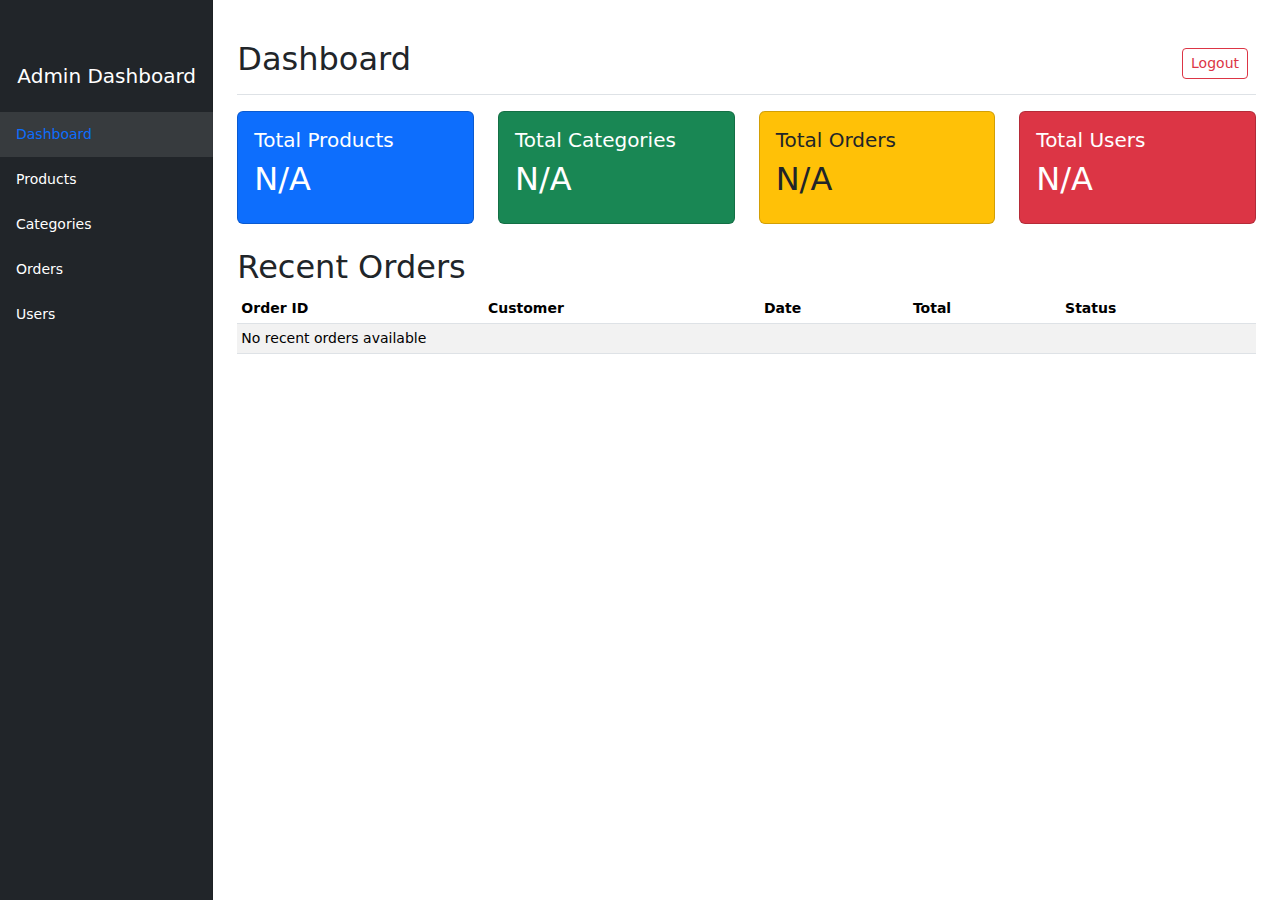
<file: MaiHuuPhuoc_21223110106/Content/admin/index.html>
<!DOCTYPE html>
<html lang="en">
<head>
    <meta charset="UTF-8">
    <meta name="viewport" content="width=device-width, initial-scale=1.0">
    <title>Admin Dashboard - E-Commerce Store</title>
    <link rel="stylesheet" href="../css/bootstrap.min.css">
    <link rel="stylesheet" href="../css/admin.css">
</head>
<body>
    <div class="container-fluid">
        <div class="row">
            <!-- Sidebar -->
            <nav id="sidebar" class="col-md-3 col-lg-2 d-md-block bg-dark sidebar collapse">
                <div class="position-sticky pt-3">
                    <div class="text-center mb-4">
                        <h5 class="text-white">Admin Dashboard</h5>
                    </div>
                    <ul class="nav flex-column">
                        <li class="nav-item">
                            <a class="nav-link active" href="index.html">
                                Dashboard
                            </a>
                        </li>
                        <li class="nav-item">
                            <a class="nav-link" href="products.html">
                                Products
                            </a>
                        </li>
                        <li class="nav-item">
                            <a class="nav-link" href="categories.html">
                                Categories
                            </a>
                        </li>
                        <li class="nav-item">
                            <a class="nav-link" href="orders.html">
                                Orders
                            </a>
                        </li>
                        <li class="nav-item">
                            <a class="nav-link" href="users.html">
                                Users
                            </a>
                        </li>
                    </ul>
                </div>
            </nav>

            <!-- Main content -->
            <main class="col-md-9 ms-sm-auto col-lg-10 px-md-4">
                <div id="accessDenied" style="display: none;">
                    <h3>Access Denied</h3>
                    <p>Only Admins can access this page.</p>
                </div>
                <div id="mainContent">
                    <div class="d-flex justify-content-between flex-wrap flex-md-nowrap align-items-center pt-3 pb-2 mb-3 border-bottom">
                        <h1 class="h2">Dashboard</h1>
                        <div class="btn-toolbar mb-2 mb-md-0">
                            <div class="btn-group me-2">
                                <button type="button" id="logoutBtn" class="btn btn-sm btn-outline-danger">Logout</button>
                            </div>
                        </div>
                    </div>

                    <div class="row">
                        <div class="col-md-3 mb-4">
                            <div class="card bg-primary text-white">
                                <div class="card-body">
                                    <h5 class="card-title">Total Products</h5>
                                    <h2 id="totalProducts">0</h2>
                                </div>
                            </div>
                        </div>
                        <div class="col-md-3 mb-4">
                            <div class="card bg-success text-white">
                                <div class="card-body">
                                    <h5 class="card-title">Total Categories</h5>
                                    <h2 id="totalCategories">0</h2>
                                </div>
                            </div>
                        </div>
                        <div class="col-md-3 mb-4">
                            <div class="card bg-warning text-dark">
                                <div class="card-body">
                                    <h5 class="card-title">Total Orders</h5>
                                    <h2 id="totalOrders">0</h2>
                                </div>
                            </div>
                        </div>
                        <div class="col-md-3 mb-4">
                            <div class="card bg-danger text-white">
                                <div class="card-body">
                                    <h5 class="card-title">Total Users</h5>
                                    <h2 id="totalUsers">0</h2>
                                </div>
                            </div>
                        </div>
                    </div>

                    <h2>Recent Orders</h2>
                    <div class="table-responsive">
                        <table class="table table-striped table-sm">
                            <thead>
                                <tr>
                                    <th>Order ID</th>
                                    <th>Customer</th>
                                    <th>Date</th>
                                    <th>Total</th>
                                    <th>Status</th>
                                </tr>
                            </thead>
                            <tbody id="recentOrders">
                                <!-- Recent orders will be loaded here -->
                            </tbody>
                        </table>
                    </div>
                </div>
            </main>
        </div>
    </div>

    <script src="../js/bootstrap.bundle.min.js"></script>
    <script src="../js/config.js"></script>
    <script src="../js/auth.js"></script>
    <script src="../js/admin/dashboard.js"></script>
</body>
</html>
</file>
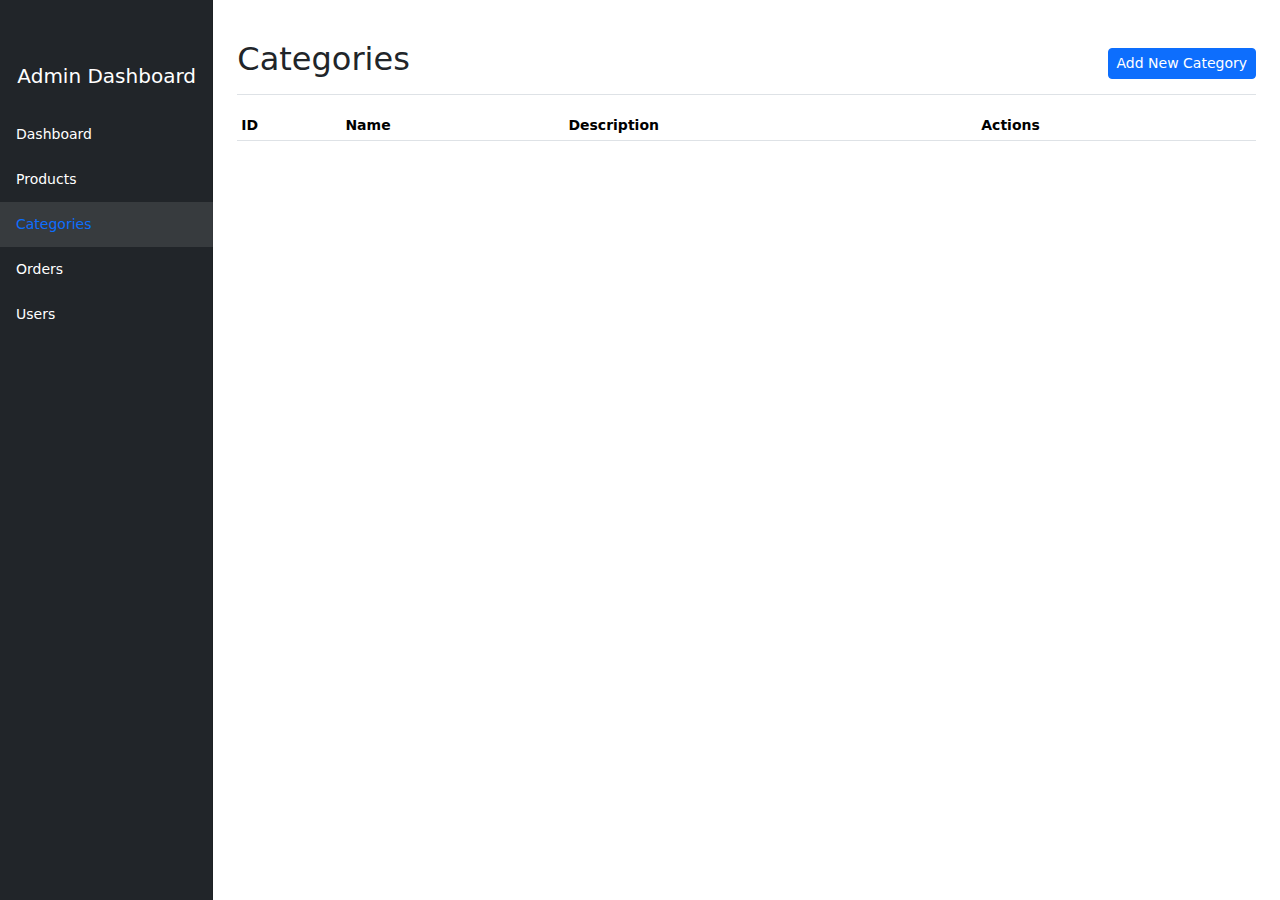
<file: MaiHuuPhuoc_21223110106/Content/admin/categories.html>
<!DOCTYPE html>
<html lang="en">
<head>
    <meta charset="UTF-8">
    <meta name="viewport" content="width=device-width, initial-scale=1.0">
    <title>Categories - Admin Dashboard</title>
    <link rel="stylesheet" href="../css/bootstrap.min.css">
    <link rel="stylesheet" href="../css/admin.css">
</head>
<body>
    <div class="container-fluid">
        <div class="row">
            <!-- Sidebar -->
            <nav id="sidebar" class="col-md-3 col-lg-2 d-md-block bg-dark sidebar collapse">
                <div class="position-sticky pt-3">
                    <div class="text-center mb-4">
                        <h5 class="text-white">Admin Dashboard</h5>
                    </div>
                    <ul class="nav flex-column">
                        <li class="nav-item">
                            <a class="nav-link" href="index.html">
                                Dashboard
                            </a>
                        </li>
                        <li class="nav-item">
                            <a class="nav-link" href="products.html">
                                Products
                            </a>
                        </li>
                        <li class="nav-item">
                            <a class="nav-link active" href="categories.html">
                                Categories
                            </a>
                        </li>
                        <li class="nav-item">
                            <a class="nav-link" href="orders.html">
                                Orders
                            </a>
                        </li>
                        <li class="nav-item">
                            <a class="nav-link" href="users.html">
                                Users
                            </a>
                        </li>
                    </ul>
                </div>
            </nav>

            <!-- Main content -->
            <main class="col-md-9 ms-sm-auto col-lg-10 px-md-4">
                <div id="accessDenied" style="display: none;">
                    <h3>Access Denied</h3>
                    <p>Only Admins can access this page.</p>
                </div>
                <div id="mainContent">
                    <div class="d-flex justify-content-between flex-wrap flex-md-nowrap align-items-center pt-3 pb-2 mb-3 border-bottom">
                        <h1 class="h2">Categories</h1>
                        <div class="btn-toolbar mb-2 mb-md-0">
                            <button type="button" class="btn btn-sm btn-primary" data-bs-toggle="modal" data-bs-target="#addCategoryModal">
                                Add New Category
                            </button>
                        </div>
                    </div>

                    <div class="table-responsive">
                        <table class="table table-striped table-sm">
                            <thead>
                                <tr>
                                    <th>ID</th>
                                    <th>Name</th>
                                    <th>Description</th>
                                    <th>Actions</th>
                                </tr>
                            </thead>
                            <tbody id="categoriesList">
                                <!-- Categories will be loaded here -->
                            </tbody>
                        </table>
                    </div>
                </div>
            </main>
        </div>
    </div>

    <!-- Add Category Modal -->
    <div class="modal fade" id="addCategoryModal" tabindex="-1" aria-labelledby="addCategoryModalLabel" aria-hidden="true">
        <div class="modal-dialog">
            <div class="modal-content">
                <div class="modal-header">
                    <h5 class="modal-title" id="addCategoryModalLabel">Add New Category</h5>
                    <button type="button" class="btn-close" data-bs-dismiss="modal" aria-label="Close"></button>
                </div>
                <div class="modal-body">
                    <form id="addCategoryForm">
                        <div class="mb-3">
                            <label for="categoryName" class="form-label">Name</label>
                            <input type="text" class="form-control" id="categoryName" required>
                        </div>
                        <div class="mb-3">
                            <label for="categoryDescription" class="form-label">Description</label>
                            <textarea class="form-control" id="categoryDescription" rows="3"></textarea>
                        </div>
                    </form>
                </div>
                <div class="modal-footer">
                    <button type="button" class="btn btn-secondary" data-bs-dismiss="modal">Close</button>
                    <button type="button" class="btn btn-primary" id="saveCategoryBtn">Save Category</button>
                </div>
            </div>
        </div>
    </div>

    <!-- Edit Category Modal -->
    <div class="modal fade" id="editCategoryModal" tabindex="-1" aria-labelledby="editCategoryModalLabel" aria-hidden="true">
        <div class="modal-dialog">
            <div class="modal-content">
                <div class="modal-header">
                    <h5 class="modal-title" id="editCategoryModalLabel">Edit Category</h5>
                    <button type="button" class="btn-close" data-bs-dismiss="modal" aria-label="Close"></button>
                </div>
                <div class="modal-body">
                    <form id="editCategoryForm">
                        <input type="hidden" id="editCategoryId">
                        <div class="mb-3">
                            <label for="editCategoryName" class="form-label">Name</label>
                            <input type="text" class="form-control" id="editCategoryName" required>
                        </div>
                        <div class="mb-3">
                            <label for="editCategoryDescription" class="form-label">Description</label>
                            <textarea class="form-control" id="editCategoryDescription" rows="3"></textarea>
                        </div>
                    </form>
                </div>
                <div class="modal-footer">
                    <button type="button" class="btn btn-secondary" data-bs-dismiss="modal">Close</button>
                    <button type="button" class="btn btn-primary" id="updateCategoryBtn">Update Category</button>
                </div>
            </div>
        </div>
    </div>

    <script src="../js/bootstrap.bundle.min.js"></script>
    <script src="../js/config.js"></script>
    <script src="../js/auth.js"></script>
    <script src="../js/admin/categories.js"></script>
</body>
</html>
</file>
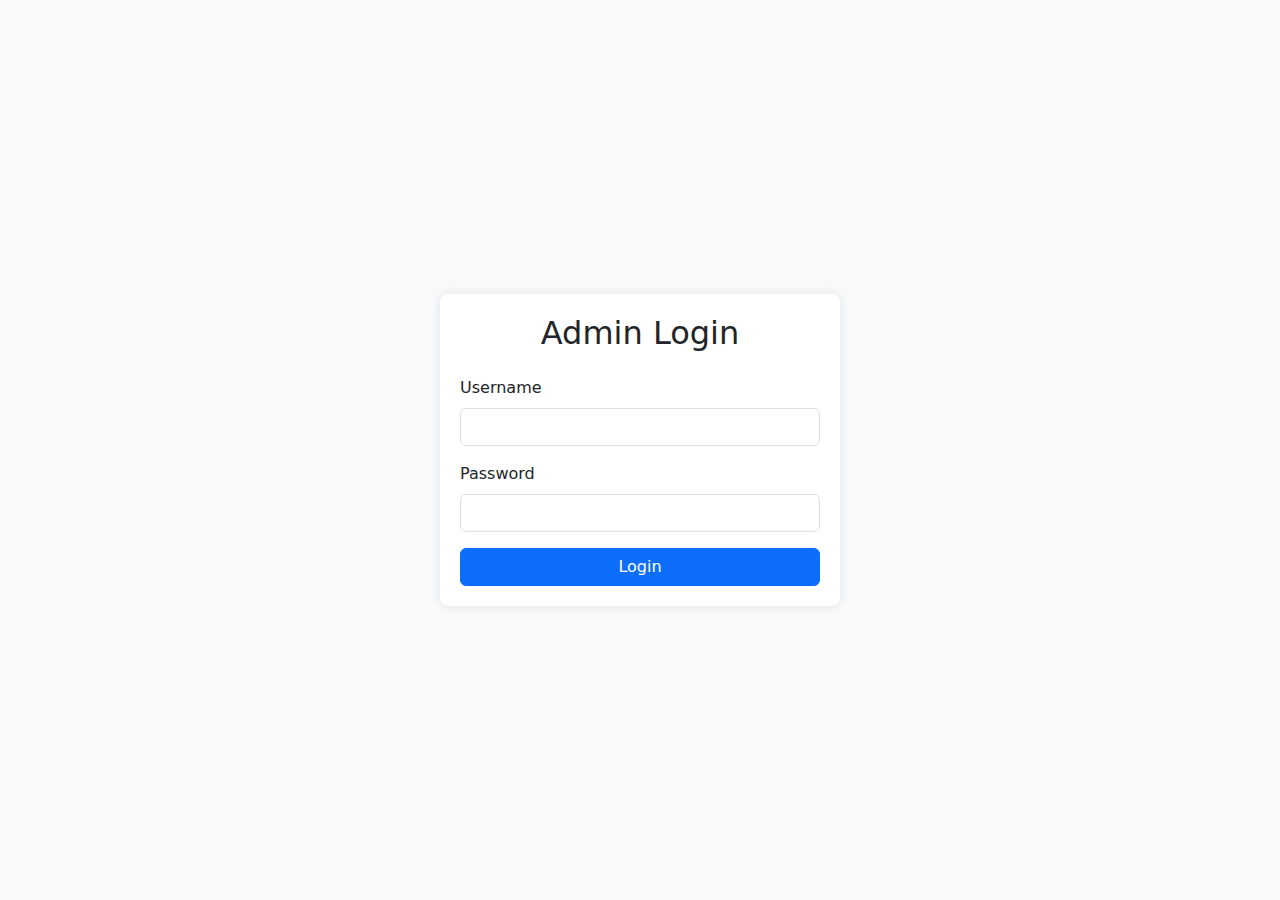
<file: MaiHuuPhuoc_21223110106/Content/admin/login.html>
﻿<!DOCTYPE html>
<html lang="en">
<head>
    <meta charset="UTF-8">
    <meta name="viewport" content="width=device-width, initial-scale=1.0">
    <title>Admin Login - E-Commerce Store</title>
    <link rel="stylesheet" href="../css/bootstrap.min.css">
    <style>
        body {
            background-color: #f8f9fa;
            display: flex;
            justify-content: center;
            align-items: center;
            height: 100vh;
            margin: 0;
        }

        .login-container {
            max-width: 400px;
            width: 100%;
            padding: 20px;
            background: white;
            border-radius: 8px;
            box-shadow: 0 0 10px rgba(0,0,0,0.1);
        }
    </style>
</head>
<body>
    <div class="login-container">
        <h2 class="text-center mb-4">Admin Login</h2>
        <form id="loginForm">
            <div class="mb-3">
                <label for="username" class="form-label">Username</label>
                <input type="text" class="form-control" id="username" required>
            </div>
            <div class="mb-3">
                <label for="password" class="form-label">Password</label>
                <input type="password" class="form-control" id="password" required>
            </div>
            <div id="errorMessage" class="text-danger mb-3" style="display: none;"></div>
            <button type="submit" class="btn btn-primary w-100">Login</button>
        </form>
    </div>

    <script src="../js/bootstrap.bundle.min.js"></script>
    <script>
        // Hàm giải mã JWT để lấy claims
        function parseJwt(token) {
            try {
                const base64Url = token.split('.')[1];
                const base64 = base64Url.replace(/-/g, '+').replace(/_/g, '/');
                const jsonPayload = decodeURIComponent(atob(base64).split('').map(c => {
                    return '%' + ('00' + c.charCodeAt(0).toString(16)).slice(-2);
                }).join(''));
                return JSON.parse(jsonPayload);
            } catch (e) {
                return null;
            }
        }

        document.getElementById('loginForm').addEventListener('submit', async (e) => {
            e.preventDefault();
            const username = document.getElementById('username').value;
            const password = document.getElementById('password').value;
            const errorMessage = document.getElementById('errorMessage');

            try {
                const response = await fetch('/api/auth/login', {
                    method: 'POST',
                    headers: { 'Content-Type': 'application/json' },
                    body: JSON.stringify({ username, password })
                });
                const result = await response.json();

                if (response.ok) {
                    // Giải mã token để kiểm tra vai trò
                    const payload = parseJwt(result.token);
                    const roles = payload['http://schemas.microsoft.com/ws/2008/06/identity/claims/role'];
                    const isAdmin = Array.isArray(roles) ? roles.includes('Admin') : roles === 'Admin';

                    if (isAdmin) {
                        localStorage.setItem('token', result.token);
                        localStorage.setItem('userId', result.userId);
                        localStorage.setItem('username', result.username);
                        window.location.href = '/content/admin/index.html';
                    } else {
                        errorMessage.textContent = 'Only Admins can log in here.';
                        errorMessage.style.display = 'block';
                    }
                } else {
                    errorMessage.textContent = result.message || 'Login failed.';
                    errorMessage.style.display = 'block';
                }
            } catch (error) {
                errorMessage.textContent = 'An error occurred. Please try again.';
                errorMessage.style.display = 'block';
            }
        });
    </script>
</body>
</html>
</file>
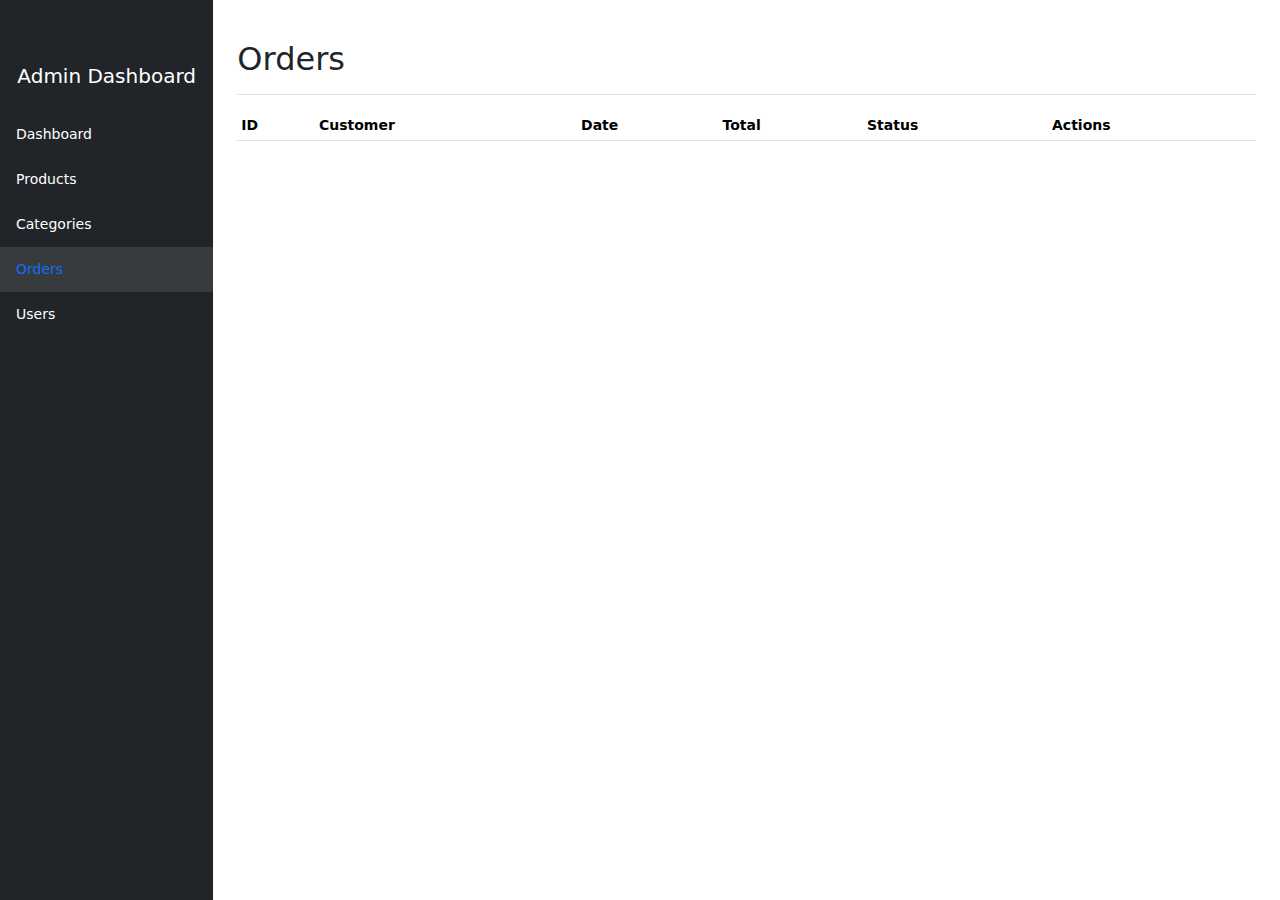
<file: MaiHuuPhuoc_21223110106/Content/admin/orders.html>
<!DOCTYPE html>
<html lang="en">
<head>
    <meta charset="UTF-8">
    <meta name="viewport" content="width=device-width, initial-scale=1.0">
    <title>Orders - Admin Dashboard</title>
    <link rel="stylesheet" href="../css/bootstrap.min.css">
    <link rel="stylesheet" href="../css/admin.css">
</head>
<body>
    <div class="container-fluid">
        <div class="row">
            <!-- Sidebar -->
            <nav id="sidebar" class="col-md-3 col-lg-2 d-md-block bg-dark sidebar collapse">
                <div class="position-sticky pt-3">
                    <div class="text-center mb-4">
                        <h5 class="text-white">Admin Dashboard</h5>
                    </div>
                    <ul class="nav flex-column">
                        <li class="nav-item">
                            <a class="nav-link" href="index.html">
                                Dashboard
                            </a>
                        </li>
                        <li class="nav-item">
                            <a class="nav-link" href="products.html">
                                Products
                            </a>
                        </li>
                        <li class="nav-item">
                            <a class="nav-link" href="categories.html">
                                Categories
                            </a>
                        </li>
                        <li class="nav-item">
                            <a class="nav-link active" href="orders.html">
                                Orders
                            </a>
                        </li>
                        <li class="nav-item">
                            <a class="nav-link" href="users.html">
                                Users
                            </a>
                        </li>
                    </ul>
                </div>
            </nav>

            <!-- Main content -->
            <main class="col-md-9 ms-sm-auto col-lg-10 px-md-4">
                <div id="accessDenied" style="display: none;">
                    <h3>Access Denied</h3>
                    <p>Only Admins can access this page.</p>
                </div>
                <div id="mainContent">
                    <div class="d-flex justify-content-between flex-wrap flex-md-nowrap align-items-center pt-3 pb-2 mb-3 border-bottom">
                        <h1 class="h2">Orders</h1>
                    </div>

                    <div class="table-responsive">
                        <table class="table table-striped table-sm">
                            <thead>
                                <tr>
                                    <th>ID</th>
                                    <th>Customer</th>
                                    <th>Date</th>
                                    <th>Total</th>
                                    <th>Status</th>
                                    <th>Actions</th>
                                </tr>
                            </thead>
                            <tbody id="ordersList">
                                <!-- Orders will be loaded here -->
                            </tbody>
                        </table>
                    </div>
                </div>
            </main>
        </div>
    </div>

    <!-- View Order Details Modal -->
    <div class="modal fade" id="viewOrderModal" tabindex="-1" aria-labelledby="viewOrderModalLabel" aria-hidden="true">
        <div class="modal-dialog modal-lg">
            <div class="modal-content">
                <div class="modal-header">
                    <h5 class="modal-title" id="viewOrderModalLabel">Order Details</h5>
                    <button type="button" class="btn-close" data-bs-dismiss="modal" aria-label="Close"></button>
                </div>
                <div class="modal-body">
                    <div class="row mb-3">
                        <div class="col-md-6">
                            <h6>Order Information</h6>
                            <p><strong>Order ID:</strong> <span id="orderIdDetail"></span></p>
                            <p><strong>Date:</strong> <span id="orderDateDetail"></span></p>
                            <p><strong>Status:</strong> <span id="orderStatusDetail"></span></p>
                            <p><strong>Total:</strong> $<span id="orderTotalDetail"></span></p>
                        </div>
                        <div class="col-md-6">
                            <h6>Customer Information</h6>
                            <p><strong>Name:</strong> <span id="customerNameDetail"></span></p>
                            <p><strong>Email:</strong> <span id="customerEmailDetail"></span></p>
                        </div>
                    </div>
                    <h6>Order Items</h6>
                    <div class="table-responsive">
                        <table class="table table-sm">
                            <thead>
                                <tr>
                                    <th>Product</th>
                                    <th>Price</th>
                                    <th>Quantity</th>
                                    <th>Subtotal</th>
                                </tr>
                            </thead>
                            <tbody id="orderItemsDetail">
                                <!-- Order items will be loaded here -->
                            </tbody>
                        </table>
                    </div>
                </div>
                <div class="modal-footer">
                    <button type="button" class="btn btn-secondary" data-bs-dismiss="modal">Close</button>
                    <div class="dropdown">
                        <button class="btn btn-primary dropdown-toggle" type="button" id="updateStatusDropdown" data-bs-toggle="dropdown" aria-expanded="false">
                            Update Status
                        </button>
                        <ul class="dropdown-menu" aria-labelledby="updateStatusDropdown">
                            <li><a class="dropdown-item status-option" data-status="Pending" href="#">Pending</a></li>
                            <li><a class="dropdown-item status-option" data-status="Processing" href="#">Processing</a></li>
                            <li><a class="dropdown-item status-option" data-status="Shipped" href="#">Shipped</a></li>
                            <li><a class="dropdown-item status-option" data-status="Delivered" href="#">Delivered</a></li>
                            <li><a class="dropdown-item status-option" data-status="Cancelled" href="#">Cancelled</a></li>
                        </ul>
                    </div>
                </div>
            </div>
        </div>
    </div>

    <script src="../js/bootstrap.bundle.min.js"></script>
    <script src="../js/config.js"></script>
    <script src="../js/auth.js"></script>
    <script src="../js/admin/orders.js"></script>
</body>
</html>
</file>
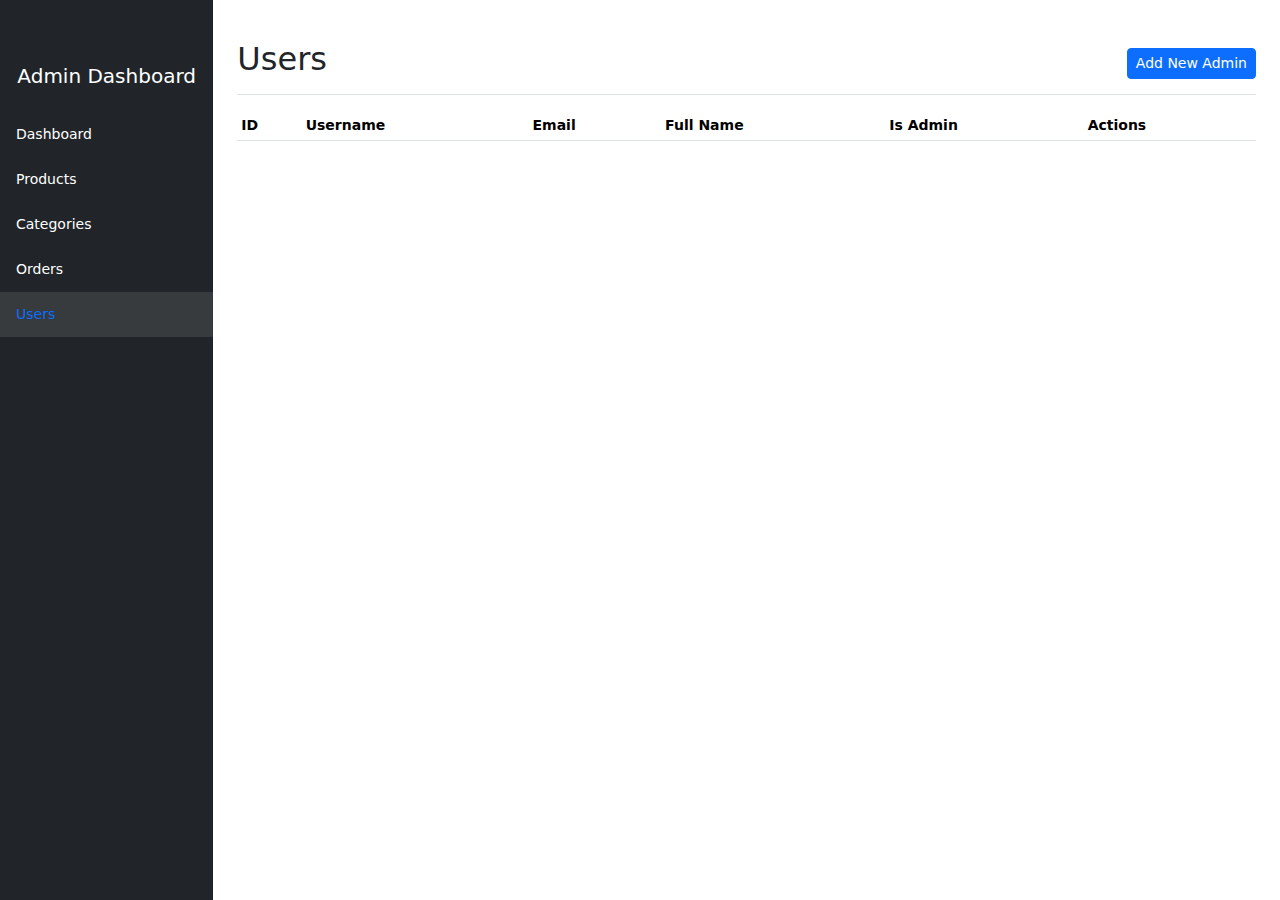
<file: MaiHuuPhuoc_21223110106/Content/admin/users.html>
<!DOCTYPE html>
<html lang="en">
<head>
    <meta charset="UTF-8">
    <meta name="viewport" content="width=device-width, initial-scale=1.0">
    <title>Users - Admin Dashboard</title>
    <link rel="stylesheet" href="../css/bootstrap.min.css">
    <link rel="stylesheet" href="../css/admin.css">
</head>
<body>
    <div class="container-fluid">
        <div class="row">
            <!-- Sidebar -->
            <nav id="sidebar" class="col-md-3 col-lg-2 d-md-block bg-dark sidebar collapse">
                <div class="position-sticky pt-3">
                    <div class="text-center mb-4">
                        <h5 class="text-white">Admin Dashboard</h5>
                    </div>
                    <ul class="nav flex-column">
                        <li class="nav-item">
                            <a class="nav-link" href="index.html">
                                Dashboard
                            </a>
                        </li>
                        <li class="nav-item">
                            <a class="nav-link" href="products.html">
                                Products
                            </a>
                        </li>
                        <li class="nav-item">
                            <a class="nav-link" href="categories.html">
                                Categories
                            </a>
                        </li>
                        <li class="nav-item">
                            <a class="nav-link" href="orders.html">
                                Orders
                            </a>
                        </li>
                        <li class="nav-item">
                            <a class="nav-link active" href="users.html">
                                Users
                            </a>
                        </li>
                    </ul>
                </div>
            </nav>

            <!-- Main content -->
            <main class="col-md-9 ms-sm-auto col-lg-10 px-md-4">
                <div id="accessDenied" style="display: none;">
                    <h3>Access Denied</h3>
                    <p>Only Admins can access this page.</p>
                </div>
                <div id="mainContent">
                    <div class="d-flex justify-content-between flex-wrap flex-md-nowrap align-items-center pt-3 pb-2 mb-3 border-bottom">
                        <h1 class="h2">Users</h1>
                        <div class="btn-toolbar mb-2 mb-md-0">
                            <button type="button" class="btn btn-sm btn-primary" data-bs-toggle="modal" data-bs-target="#addUserModal">
                                Add New Admin
                            </button>
                        </div>
                    </div>

                    <div class="table-responsive">
                        <table class="table table-striped table-sm">
                            <thead>
                                <tr>
                                    <th>ID</th>
                                    <th>Username</th>
                                    <th>Email</th>
                                    <th>Full Name</th>
                                    <th>Is Admin</th>
                                    <th>Actions</th>
                                </tr>
                            </thead>
                            <tbody id="usersList">
                                <!-- Users will be loaded here -->
                            </tbody>
                        </table>
                    </div>
                </div>
            </main>
        </div>
    </div>

    <!-- Add User Modal -->
    <div class="modal fade" id="addUserModal" tabindex="-1" aria-labelledby="addUserModalLabel" aria-hidden="true">
        <div class="modal-dialog">
            <div class="modal-content">
                <div class="modal-header">
                    <h5 class="modal-title" id="addUserModalLabel">Add New Admin</h5>
                    <button type="button" class="btn-close" data-bs-dismiss="modal" aria-label="Close"></button>
                </div>
                <div class="modal-body">
                    <form id="addUserForm">
                        <div class="mb-3">
                            <label for="username" class="form-label">Username</label>
                            <input type="text" class="form-control" id="username" required>
                        </div>
                        <div class="mb-3">
                            <label for="email" class="form-label">Email</label>
                            <input type="email" class="form-control" id="email" required>
                        </div>
                        <div class="mb-3">
                            <label for="fullName" class="form-label">Full Name</label>
                            <input type="text" class="form-control" id="fullName">
                        </div>
                        <div class="mb-3">
                            <label for="password" class="form-label">Password</label>
                            <input type="password" class="form-control" id="password" required>
                        </div>
                        <div class="mb-3">
                            <label for="address" class="form-label">Address</label>
                            <textarea class="form-control" id="address" rows="2"></textarea>
                        </div>
                        <div class="mb-3">
                            <label for="phone" class="form-label">Phone</label>
                            <input type="text" class="form-control" id="phone">
                        </div>
                    </form>
                </div>
                <div class="modal-footer">
                    <button type="button" class="btn btn-secondary" data-bs-dismiss="modal">Close</button>
                    <button type="button" class="btn btn-primary" id="saveUserBtn">Save Admin</button>
                </div>
            </div>
        </div>
    </div>

    <!-- Edit User Modal -->
    <div class="modal fade" id="editUserModal" tabindex="-1" aria-labelledby="editUserModalLabel" aria-hidden="true">
        <div class="modal-dialog">
            <div class="modal-content">
                <div class="modal-header">
                    <h5 class="modal-title" id="editUserModalLabel">Edit User</h5>
                    <button type="button" class="btn-close" data-bs-dismiss="modal" aria-label="Close"></button>
                </div>
                <div class="modal-body">
                    <form id="editUserForm">
                        <input type="hidden" id="editUserId">
                        <div class="mb-3">
                            <label for="editUsername" class="form-label">Username</label>
                            <input type="text" class="form-control" id="editUsername" required>
                        </div>
                        <div class="mb-3">
                            <label for="editEmail" class="form-label">Email</label>
                            <input type="email" class="form-control" id="editEmail" required>
                        </div>
                        <div class="mb-3">
                            <label for="editFullName" class="form-label">Full Name</label>
                            <input type="text" class="form-control" id="editFullName">
                        </div>
                        <div class="mb-3">
                            <label for="editAddress" class="form-label">Address</label>
                            <textarea class="form-control" id="editAddress" rows="2"></textarea>
                        </div>
                        <div class="mb-3">
                            <label for="editPhone" class="form-label">Phone</label>
                            <input type="text" class="form-control" id="editPhone">
                        </div>
                    </form>
                </div>
                <div class="modal-footer">
                    <button type="button" class="btn btn-secondary" data-bs-dismiss="modal">Close</button>
                    <button type="button" class="btn btn-primary" id="updateUserBtn">Update User</button>
                </div>
            </div>
        </div>
    </div>

    <script src="../js/bootstrap.bundle.min.js"></script>
    <script src="../js/config.js"></script>
    <script src="../js/auth.js"></script>
    <script src="../js/admin/users.js"></script>
</body>
</html>
</file>
<file: MaiHuuPhuoc_21223110106/Content/css/admin.css>
body {
  font-size: .875rem;
}

.sidebar {
  position: fixed;
  top: 0;
  bottom: 0;
  left: 0;
  z-index: 100;
  padding: 48px 0 0;
  box-shadow: inset -1px 0 0 rgba(0, 0, 0, 0.1);
}

.sidebar-sticky {
  position: relative;
  top: 0;
  height: calc(100vh - 48px);
  padding-top: .5rem;
  overflow-x: hidden;
  overflow-y: auto;
}

.sidebar .nav-link {
  font-weight: 500;
  color: #fff;
  padding: .75rem 1rem;
}

.sidebar .nav-link:hover {
  color: #0d6efd;
}

.sidebar .nav-link.active {
  color: #0d6efd;
  background-color: rgba(255, 255, 255, 0.1);
}

main {
  padding-top: 1.5rem;
}

.navbar-brand {
  padding-top: .75rem;
  padding-bottom: .75rem;
  font-size: 1rem;
  background-color: rgba(0, 0, 0, 0.25);
  box-shadow: inset -1px 0 0 rgba(0, 0, 0, 0.25);
}

.table img {
  max-width: 50px;
  max-height: 50px;
  object-fit: cover;
}

@media (max-width: 767.98px) {
  .sidebar {
    position: static;
    height: auto;
    padding-top: 0;
  }
}
</file>
